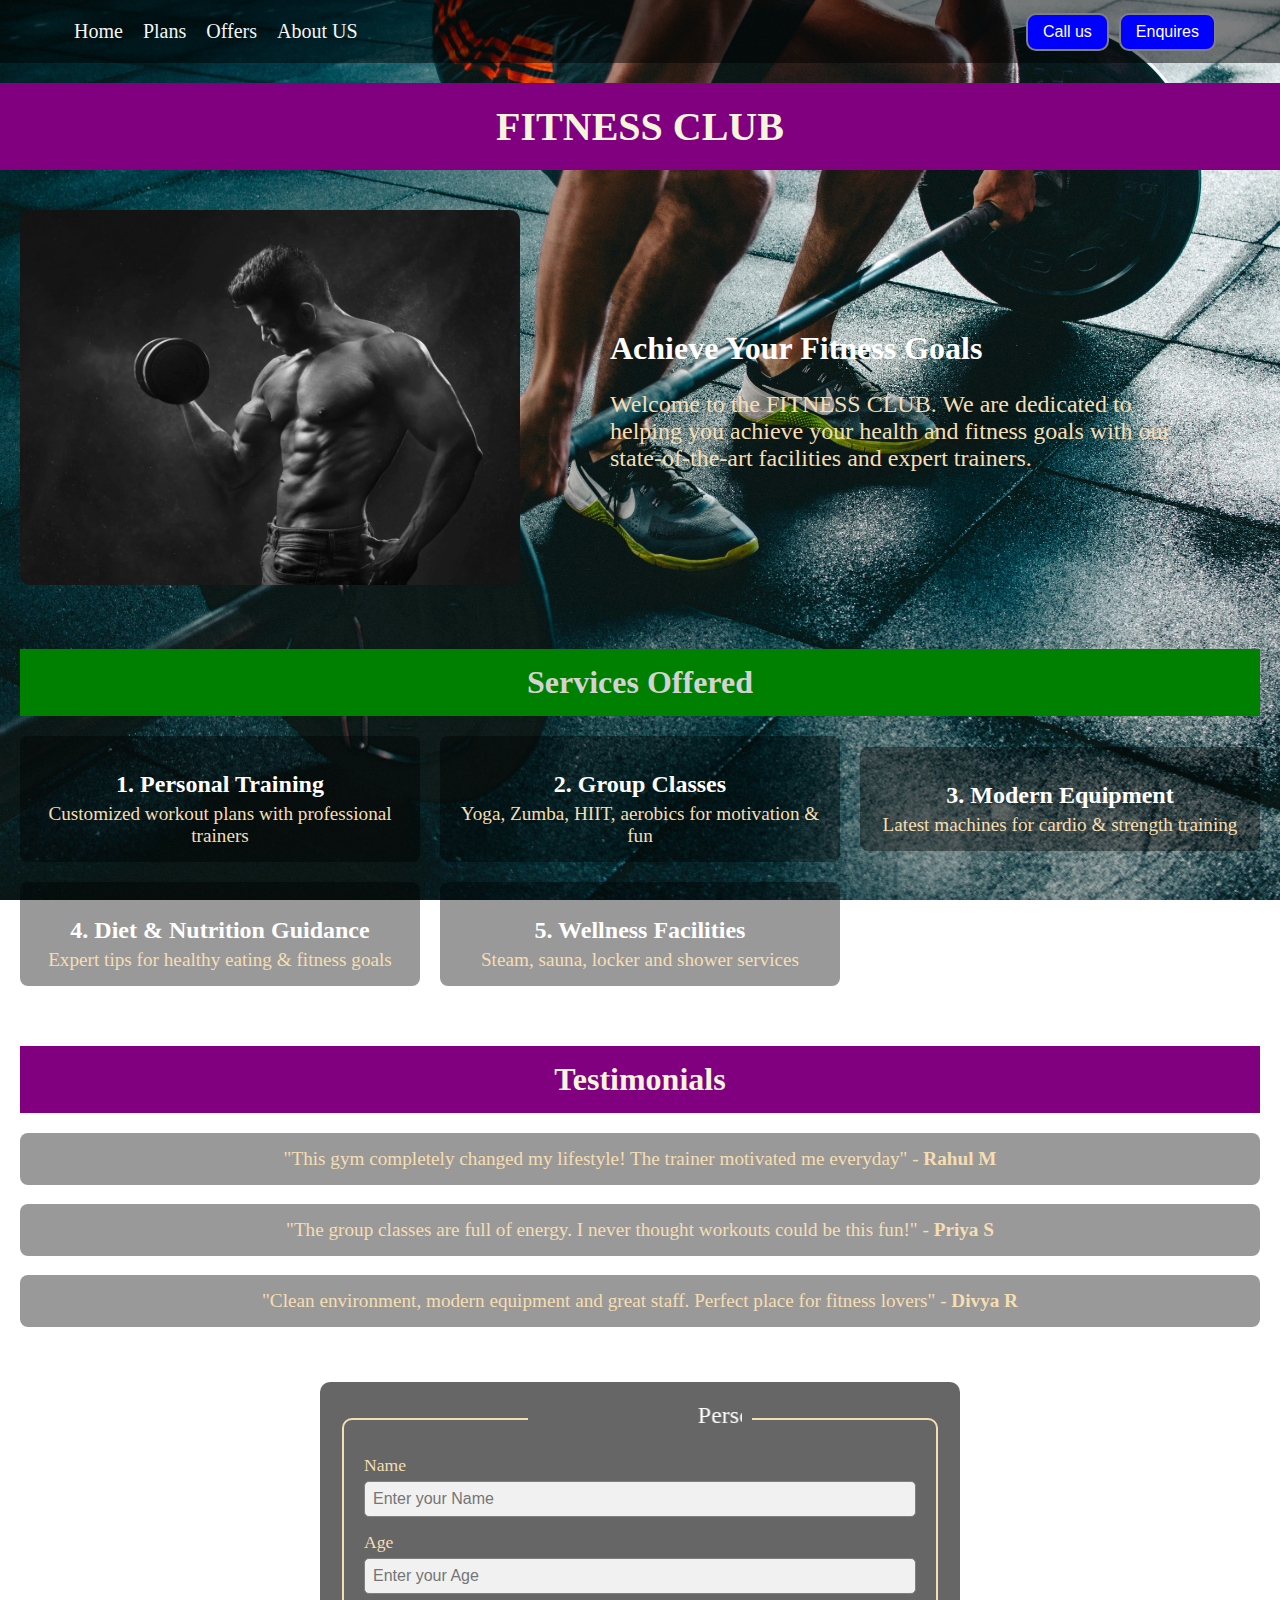
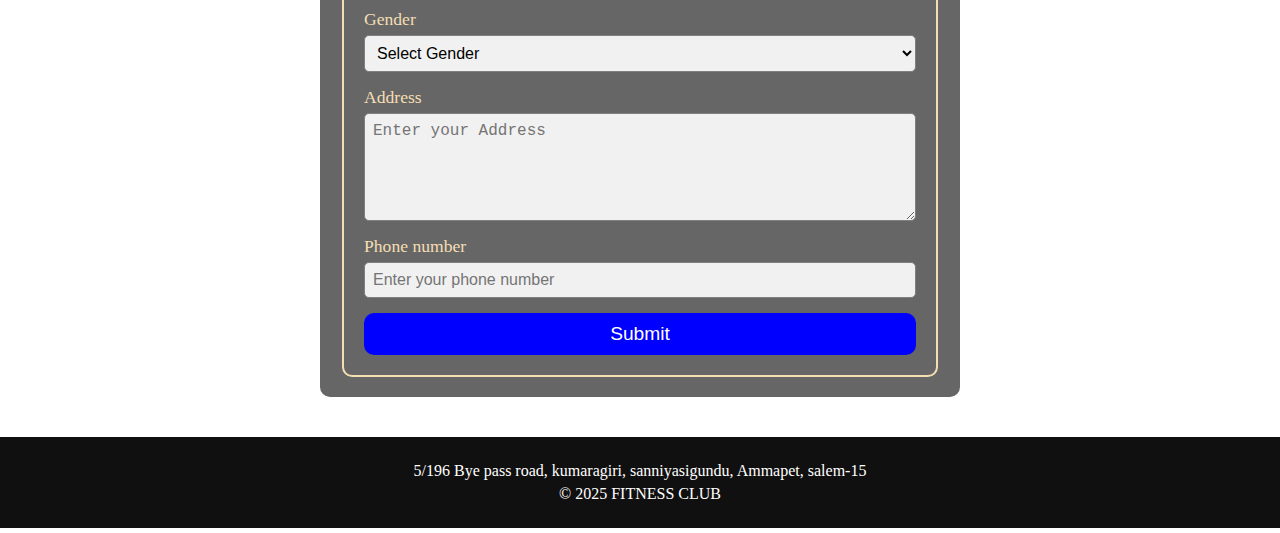
<file: index.html>
<!DOCTYPE html>
<html lang="en">
<head>
    <meta charset="UTF-8">
    <meta name="viewport" content="width=device-width, initial-scale=1.0">
    <title>GYM Fitness</title>
    <link rel="stylesheet" href="static/css/style2.css">
</head>
<body>
    <header class="head">
        <div class="nlist">
            <ul class="ulist">
                <li><a href="">Home</a></li>
                <li><a href="">Plans</a></li>
                <li><a href="">Offers</a></li>
                <li><a href="">About US</a></li>
            </ul>
        </div>
        <div class="division">
            <button class="btn1">Call us</button>
            <button class="btn1">Enquires</button>
        </div>
    </header>

    <main>
        <h1 class="main-heading">FITNESS CLUB</h1>

        <section class="intro-section">
            <div class="left">
                <img src="static/images/pexels-anush-1229356.jpg" alt="Fitness Image">
            </div>
            <div class="intro-content">
                <h2>Achieve Your Fitness Goals</h2>
                <p>Welcome to the FITNESS CLUB. We are dedicated to helping you achieve your health and fitness goals with our state-of-the-art facilities and expert trainers.</p>
            </div>
        </section>

        <section class="services">
            <h1 class="services-heading">Services Offered</h1>
            <div class="service-list">
                <div class="service-item">
                    <h2>1. Personal Training</h2>
                    <p>Customized workout plans with professional trainers</p>
                </div>
                <div class="service-item">
                    <h2>2. Group Classes</h2>
                    <p>Yoga, Zumba, HIIT, aerobics for motivation & fun</p>
                </div>
                <div class="service-item">
                    <h2>3. Modern Equipment</h2>
                    <p>Latest machines for cardio & strength training</p>
                </div>
                <div class="service-item">
                    <h2>4. Diet & Nutrition Guidance</h2>
                    <p>Expert tips for healthy eating & fitness goals</p>
                </div>
                <div class="service-item">
                    <h2>5. Wellness Facilities</h2>
                    <p>Steam, sauna, locker and shower services</p>
                </div>
            </div>
        </section>

        <section class="testimonials">
            <h1 class="testimonials-heading">Testimonials</h1>
            <div class="rate">
                <p>"This gym completely changed my lifestyle! The trainer motivated me everyday" - <b>Rahul M</b></p>
                <p>"The group classes are full of energy. I never thought workouts could be this fun!" - <b>Priya S</b></p>
                <p>"Clean environment, modern equipment and great staff. Perfect place for fitness lovers" - <b>Divya R</b></p>
            </div>
        </section>

        <section class="registration-form">
            <div class="reg">
                <form action="" method="post">
                    <fieldset class="field">
                        <legend><marquee behavior="" direction="">Personal Information</marquee></legend>
                        <div class="form-group">
                            <label for="name">Name</label>
                            <input type="text" id="name" placeholder="Enter your Name">
                        </div>
                        <div class="form-group">
                            <label for="age">Age</label>
                            <input type="number" id="age" placeholder="Enter your Age">
                        </div>
                        <div class="form-group">
                            <label for="gender">Gender</label>
                            <select name="gender" id="gender">
                                <option>Select Gender</option>
                                <option value="male">Male</option>
                                <option value="female">Female</option>
                                <option value="others">Others</option>
                            </select>
                        </div>
                        <div class="form-group">
                            <label for="address">Address</label>
                            <textarea name="address" id="address" rows="5" cols="20" placeholder="Enter your Address"></textarea>
                        </div>
                        <div class="form-group">
                            <label for="phone">Phone number</label>
                            <input type="number" id="phone" placeholder="Enter your phone number">
                        </div>
                        <button type="submit">Submit</button>
                    </fieldset>
                </form>
            </div>
        </section>
    </main>

    <footer class="footer">
        <section>
            <p>5/196 Bye pass road, kumaragiri, sanniyasigundu, Ammapet, salem-15</p>
        </section>
        <p class="footer-copy">&copy; 2025 FITNESS CLUB</p>
    </footer>
</body>

</html>
</file>
<file: static/css/style2.css>
body {
    font-family: 'Times New Roman', Times, serif;
    margin: 0;
    background: url('../images/pexels-victorfreitas-841130.jpg');
    background-repeat: no-repeat;
    background-size: cover;
    background-attachment: fixed;
    padding: 0;
    color: whitesmoke;
}

.head {
    display: flex;
    flex-wrap: wrap;
    justify-content: space-between;
    align-items: center;
    padding: 10px 5%;
    background-color: rgba(0, 0, 0, 0.5);
}

.ulist {
    display: flex;
    list-style: none;
    padding: 0;
    margin: 0;
    justify-content: flex-start;
    flex-wrap: wrap;
}

.ulist li {
    margin: 10px;
}

.ulist li a {
    color: whitesmoke;
    text-decoration: none;
    font-size: 20px;
}

.ulist li a:hover {
    color: blue;
    text-decoration: underline;
}

.division {
    display: flex;
    gap: 10px;
    margin-top: 10px;
}

.btn1 {
    background-color: blue;
    color: white;
    padding: 8px 15px;
    border: 2px solid gray;
    border-radius: 10px;
    font-size: 1rem;
    cursor: pointer;
}

.btn1:hover {
    background-color: white;
    color: black;
}

h1.main-heading {
    text-align: center;
    font-size: 2.5rem;
    background-color: purple;
    color: beige;
    padding: 20px;
    margin: 20px 0;
}

.intro-section {
    display: flex;
    flex-direction: column;
    align-items:center;
    margin-right: 60px;
    padding: 20px;
}

.left img {
    width: 100%;
    height: auto;
    max-width: 500px;
    border-radius: 10px;
}

.intro-content {
    text-align: center;
    max-width: 600px;
}

.intro-content h2 {
    font-size: 2rem;
    color: white;
    font-weight: bolder;
    margin-bottom: 10px;
}

.intro-content p {
    font-size: 1.5rem;
    color: wheat;
}

.services {
    padding: 20px;
    text-align: center;
}

.services-heading {
    background-color: green;
    color: lightgrey;
    font-size: 2rem;
    padding: 15px;
    margin: 20px 0;
}

.service-list {
    display: flex;
    flex-direction: column;
    gap: 20px;
    align-items: center;
}

.service-item {
    background-color: rgba(0, 0, 0, 0.4);
    padding: 15px;
    border-radius: 8px;
    max-width: 500px;
}

.service-item h2 {
    font-size: 1.5rem;
    color: white;
    font-weight: bold;
    margin-bottom: 5px;
}

.service-item p {
    font-size: 1.2rem;
    color: wheat;
    margin: 0;
}

.testimonials {
    padding: 20px;
    text-align: center;
}

.testimonials-heading {
    background-color: purple;
    color: beige;
    font-size: 2rem;
    padding: 15px;
    margin: 20px 0;
}

.rate p {
    font-size: 1.2rem;
    color: wheat;
    background-color: rgba(0, 0, 0, 0.4);
    padding: 15px;
    border-radius: 8px;
    margin-bottom: 15px;
}

.registration-form {
    padding: 20px;
}

.reg {
    background-color: rgba(0, 0, 0, 0.6);
    padding: 20px;
    border-radius: 10px;
    max-width: 600px;
    margin: 0 auto;
    color: royalblue;
    font-size: 1.5rem;
}

.reg fieldset {
    border: 2px solid wheat;
    border-radius: 10px;
    padding: 20px;
}

.reg legend {
    font-size: 1.5rem;
    color: white;
    text-align: center;
    padding: 0 10px;
}

.form-group {
    margin-bottom: 15px;
    display: flex;
    flex-direction: column;
}

.form-group label {
    color: wheat;
    font-size: 1.1rem;
    margin-bottom: 5px;
}

.form-group input,
.form-group select,
.form-group textarea {
    padding: 8px;
    border-radius: 5px;
    border: 1px solid gray;
    background-color: #f1f1f1;
    color: black;
    font-size: 1rem;
    width: 100%;
    box-sizing: border-box;
}

.reg button {
    width: 100%;
    padding: 10px;
    background-color: blue;
    color: white;
    border: none;
    border-radius: 10px;
    font-size: 1.2rem;
    cursor: pointer;
    transition: background-color 0.3s;
}

.reg button:hover {
    background-color: darkblue;
}

.footer {
    text-align: center;
    color: white;
    background-color: rgb(17, 16, 16);
    padding: 20px;
    margin-top: 20px;
}

.footer p {
    font-size: 1rem;
    margin: 5px 0;
}

.footer-copy {
    font-size: 0.9rem;
}

@media (min-width: 768px) {
    .head {
        flex-wrap: nowrap;
    }

    .division {
        margin-top: 0;
    }

    .intro-section {
        flex-direction: row;
        text-align: left;
    }

    .left {
        flex: 1;
        text-align: left;
    }
    
    .intro-content {
        flex: 1;
        text-align: left;
        max-width: none;
    }

    .intro-content p {
        margin-left: 0;
    }

    .service-list {
        display: grid;
        grid-template-columns: repeat(auto-fit, minmax(300px, 1fr));
        gap: 20px;
    }
    
    .service-item {
        max-width: none;
    }
}

@media (max-width: 767px) {
    h1.main-heading {
        font-size: 2rem;
    }

    .ulist {
        flex-direction: column;
        align-items: center;
    }
    
    .division {
        width: 100%;
        justify-content: center;
    }

    .left img {
        margin-left: 0;
    }

}
</file>
